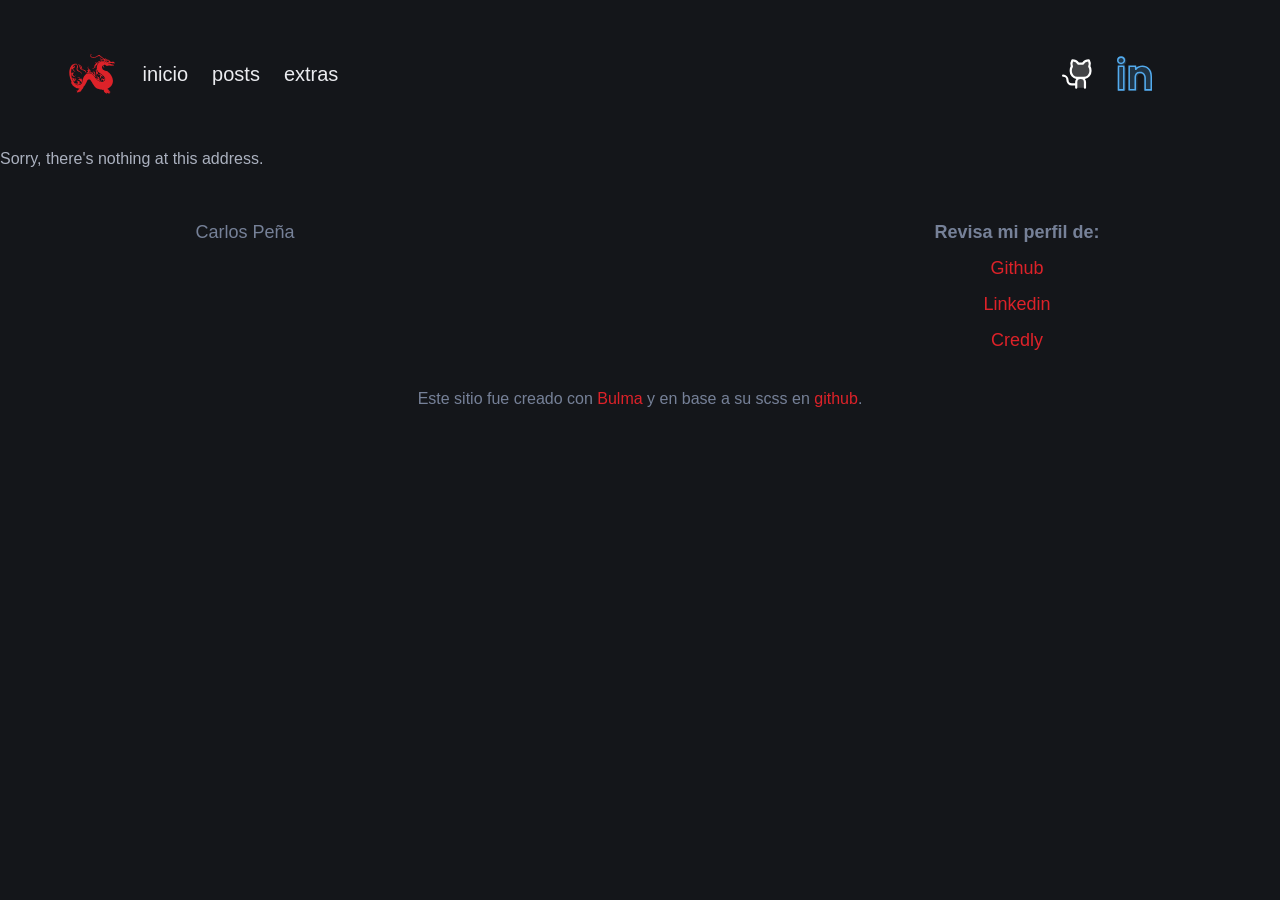
<file: index.html>
<!DOCTYPE html>
<html lang="en" data-theme="dark">

<head>
    <meta charset="utf-8" />
    <meta name="viewport" content="width=device-width, initial-scale=1.0" />
    <title>Carlos Peña</title>
    <base href="/" />
    <link rel="icon" type="image/png" href="tux-c.png" />
    <link rel="stylesheet" href="css/app.css" />
    <script src="js/functions.js"></script>
    <link rel="stylesheet" href="https://bulma.io/vendor/fontawesome-free-6.5.2-web/css/all.min.css">
    <!-- <link href="NewSite.styles.css" rel="stylesheet" /> -->
</head>

<body>
    <div id="app">
        <svg class="loading-progress">
            <circle r="40%" cx="50%" cy="50%" />
            <circle r="40%" cx="50%" cy="50%" />
        </svg>
        <div class="loading-progress-text"></div>
    </div>

    <div id="blazor-error-ui">
        An unhandled error has occurred.
        <a href="" class="reload">Reload</a>
        <a class="dismiss">🗙</a>
    </div>
    <script src="_framework/blazor.webassembly.js"></script>
</body>

</html>
</file>
